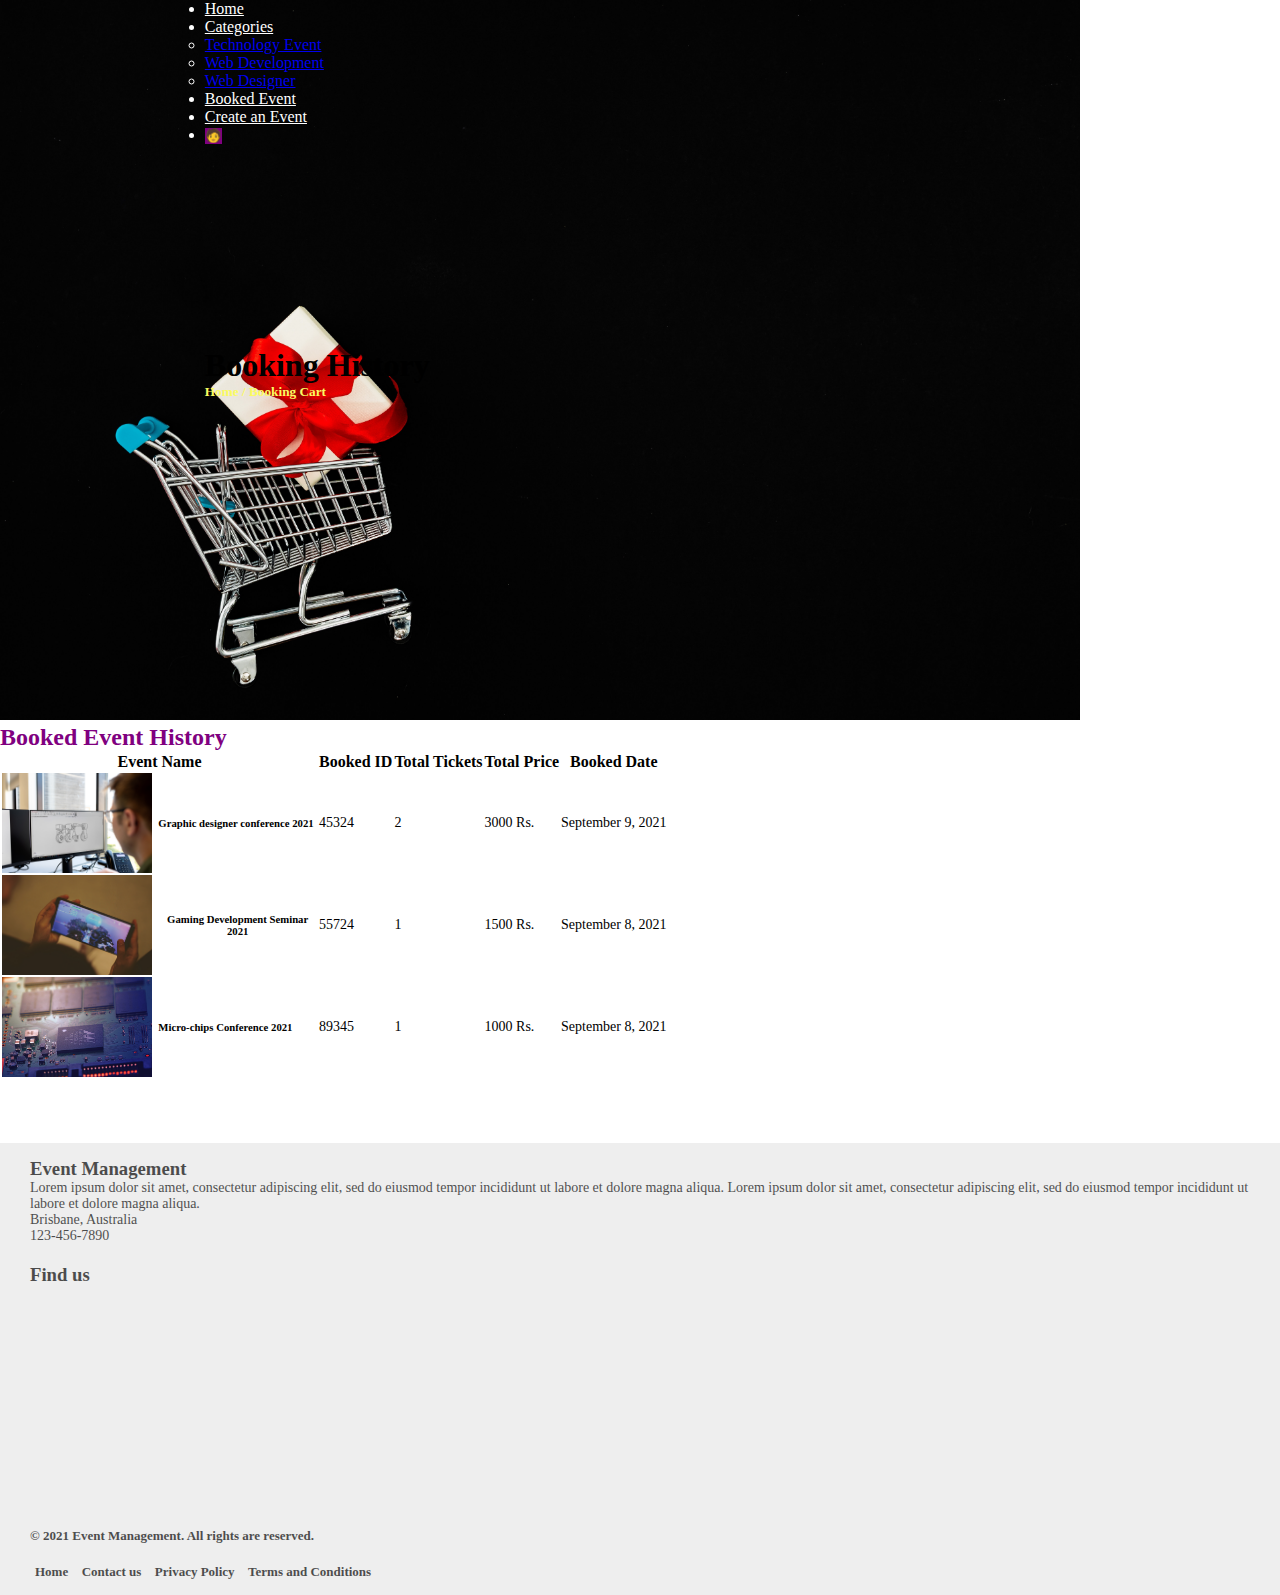
<file: bookingHistory.html>
<!DOCTYPE html>
<html lang="en">

<head>
    <meta charset="UTF-8" />
    <meta http-equiv="X-UA-Compatible" content="IE=edge" />
    <meta name="viewport" content="width=device-width, initial-scale=1.0" />
    <!-- Bootsstrap CDN  -->
    <!-- Bootstrap CSS -->
    <link href="https://cdn.jsdelivr.net/npm/bootstrap@5.1.1/dist/css/bootstrap.min.css" rel="stylesheet" integrity="sha384-F3w7mX95PdgyTmZZMECAngseQB83DfGTowi0iMjiWaeVhAn4FJkqJByhZMI3AhiU" crossorigin="anonymous" />
    <!-- Option 1: Bootstrap Bundle with Popper -->
    <script src="https://cdn.jsdelivr.net/npm/bootstrap@5.1.1/dist/js/bootstrap.bundle.min.js" integrity="sha384-/bQdsTh/da6pkI1MST/rWKFNjaCP5gBSY4sEBT38Q/9RBh9AH40zEOg7Hlq2THRZ" crossorigin="anonymous"></script>
    <!-- Font Awesome Icon CDN  -->
    <link rel="stylesheet" href="https://pro.fontawesome.com/releases/v5.10.0/css/all.css" integrity="sha384-AYmEC3Yw5cVb3ZcuHtOA93w35dYTsvhLPVnYs9eStHfGJvOvKxVfELGroGkvsg+p" crossorigin="anonymous" />
    <!-- CSS File  -->
    <link rel="stylesheet" href="./CSS Files/userBookingHistory.css" />
    <link rel="stylesheet" href="./CSS Files/createEvent.css">
    <title>Booking History</title>
</head>

<body>
    <!-- Header  -->
    <header>
        <div id="carouselExampleCaptions">
            <div class="header-img-part">
                <div class="header-img">
                    <img src="./Images/cart1.jpg" class="img-fluid w-100" alt="background-image">
                </div>
            </div>
        </div>
        <div class="container">
            <nav class="navbar navbar-expand-lg">
                <div class="container-fluid">
                    <a class="navbar-brand fw-bolder fs-2 text-white" href="#">Event Management</a>
                    <button class="navbar-toggler text-dark bg-white" type="button" data-bs-toggle="collapse" data-bs-target="#navbarSupportedContent" aria-controls="navbarSupportedContent" aria-expanded="false" aria-label="Toggle navigation">
                    <span class="navbar-toggler-icon pt-1"><i class="fas fa-bars"></i> </span>
                    </button>
                    <div class="collapse navbar-collapse text-center" id="navbarSupportedContent">
                        <ul class="navbar-nav ms-auto mb-2 mb-lg-0">
                            <li class="nav-item mx-2">
                                <a class="nav-link active" aria-current="page" href="./index.html">Home</a>
                            </li>
                            <li class="nav-item mx-2 dropdown">
                                <a class="nav-link dropdown-toggle" id="navbarDropdown" role="button" data-bs-toggle="dropdown" aria-expanded="false" href="#product">Categories</a>
                                <ul class="dropdown-menu" aria-labelledby="navbarDropdown">
                                    <li><a class="dropdown-item" href="#">Technology Event</a></li>
                                    <li><a class="dropdown-item" href="#">Web Development</a></li>
                                    <li><a class="dropdown-item" href="#">Web Designer</a></li>
                                </ul>
                            </li>
                            <li class="nav-item mx-2">
                                <a class="nav-link" href="./bookingHistory.html" tabindex="-1" aria-disabled="true">Booked Event</a>
                            </li>
                            <li class="nav-item mx-2">
                                <a class="nav-link" href="./createEvent.html" tabindex="-1" aria-disabled="true">Create an Event</a>
                            </li>
                            <li class="nav-item mx-2 mb-2">
                                <!-- <button class="btn btn2 ">Login</button> -->
                                <button class="btn btn2 rounded-circle h-100" type="submit"> 🧑 </button>
                            </li>
                        </ul>
                    </div>
                </div>
            </nav>
            <div class="text-container text-center">
                <div class="text-body">
                    <div class="content text-white">
                        <h1 class="fw-bold text-center">Booking History</h1>
                        <h5 class="top-event-date-time fw-bold">
                            Home / Booking Cart
                        </h5>
                    </div>
                </div>
            </div>
    </header>

    <!-- Shopping Cart Section  -->
    <section class="booking-history-shopping-cart-section mt-5">
        <div class="container">
            <div class="booked-event-header border-bottom">
                <h2 class="fw-bold" style="color: purple;">Booked Event History</h2>
            </div>
            <div class="row">
                <div class="col-12 my-5">
                    <div class="table-responsive-sm">

                        <table class="table table-hover">
                            <thead>
                                <tr>
                                    <th scope="col">Event Name</th>
                                    <th scope="col">Booked ID</th>
                                    <th scope="col">Total Tickets</th>
                                    <th scope="col">Total Price</th>
                                    <th scope="col">Booked Date</th>
                                </tr>
                            </thead>
                            <tbody>
                                <tr>
                                    <th scope="row" class="p-3">
                                        <div class="booking-history-shopping-cart-img">
                                            <img src="./Images/event1.jpg" class="img-fluid rounded" alt="">
                                            <div class="booking-history-shopping-cart-name">
                                                <h6 class="fw-bold">Graphic designer conference 2021</h6>
                                            </div>
                                        </div>
                                    </th>
                                    <td class="p-3">
                                        <p>45324</p>
                                    </td>
                                    <td class="p-3">
                                        <p>2</p>
                                    </td>
                                    <td class="p-3">
                                        <p>3000 Rs.</p>
                                    </td>
                                    <td class="p-3">
                                        <p>September 9, 2021</p>
                                    </td>
                                </tr>
                                <tr>
                                    <th scope="row" class="p-3">
                                        <div class="booking-history-shopping-cart-img">
                                            <img src="./Images/event6.jpg" class="img-fluid rounded" alt="">
                                            <div class="booking-history-shopping-cart-name">
                                                <h6 class="fw-bold">Gaming Development Seminar 2021</h6>
                                            </div>
                                        </div>
                                    </th>
                                    <td class="p-3">
                                        <p>55724</p>
                                    </td>
                                    <td class="p-3">
                                        <p>1</p>
                                    </td>
                                    <td class="p-3">
                                        <p>1500 Rs.</p>
                                    </td>
                                    <td class="p-3">
                                        <p>September 8, 2021</p>
                                    </td>
                                </tr>
                                <tr>
                                    <th scope="row" class="p-3">
                                        <div class="booking-history-shopping-cart-img">
                                            <img src="./Images/event4.jpg" class="img-fluid rounded" alt="">
                                            <div class="booking-history-shopping-cart-name">
                                                <h6 class="fw-bold">Micro-chips Conference 2021</h6>
                                            </div>
                                        </div>
                                    </th>
                                    <td class="p-3">
                                        <p>89345</p>
                                    </td>
                                    <td class="p-3">
                                        <p>1</p>
                                    </td>
                                    <td class="p-3">
                                        <p>1000 Rs.</p>
                                    </td>
                                    <td class="p-3">
                                        <p>September 8, 2021</p>
                                    </td>
                                </tr>
                            </tbody>
                        </table>
                    </div>
                </div>
            </div>
        </div>
    </section>
    <!-- Footer Section  -->
    <footer>
        <div class="container">
            <div class="row border-bottom mt-5 mb-1">
                <div class="col-md-6 col-12">
                    <div class="about">
                        <div class="title pt-3 pb-3 mx-3">
                            <h3 style="font-family: cursive;">
                                Event Management</h3>
                        </div>
                        <div class="text mx-3 pb-5">
                            <p>Lorem ipsum dolor sit amet, consectetur adipiscing elit, sed do eiusmod tempor incididunt ut labore et dolore magna aliqua. Lorem ipsum dolor sit amet, consectetur adipiscing elit, sed do eiusmod tempor incididunt ut labore
                                et dolore magna aliqua.
                            </p>
                            <p><i class="fas fa-map-marker-alt me-2"></i> Brisbane, Australia</p>
                            <p><i class="fas fa-phone-alt me-2"></i> 123-456-7890</p>
                        </div>
                    </div>
                </div>
                <div class="col-md-6 col-12 border-left">
                    <div class="title pt-3 pb-3">
                        <h3 style="font-family: cursive;">Find us</h3>
                    </div>
                    <div class="map-responsive">
                        <iframe class="img-fluid w-100 rounded" src="https://www.google.com/maps/d/embed?mid=1Pj2ly5dkJoaHqvs6qMmwFA6uajQ" frameborder="0" style="border:0; height:200px" allowfullscreen="" aria-hidden="false" tabindex="0">
                        </iframe>
                    </div>
                    <div class="social pt-4 text-center">
                        <a href="#"><i class="fab fa-facebook-square mr-1"></i></a>
                        <a href="#"><i class="fab fa-twitter mr-1"></i></a>
                        <a href="#"><i class="fab fa-pinterest mr-1"></i></a>
                        <a href="#"><i class="fab fa-instagram mr-1"></i></a>
                        <a href="#"><i class="fab fa-linkedin mr-1"></i></a>
                        <a href="#"><i class="fab fa-youtube mr-1"></i></a>
                    </div>

                </div>
            </div>
            <div class="row">
                <div class="col-md-6 col-12 text-center">
                    <p style="font-size: small; font-weight:700;">© 2021 Event Management. All rights are reserved.</p>
                </div>
                <div class="col-md-6 col-12 text-muted text-center" id="links">
                    <p>
                        <a href="#"><span>Home</span></a>
                        <a href="#"><span>Contact us</span></a>
                        <a href="#"><span>Privacy Policy</span></a>
                        <a href="#"><span>Terms and Conditions</span></a>
                    </p>

                </div>
            </div>
        </div>
    </footer>
</body>

</html>
</file>
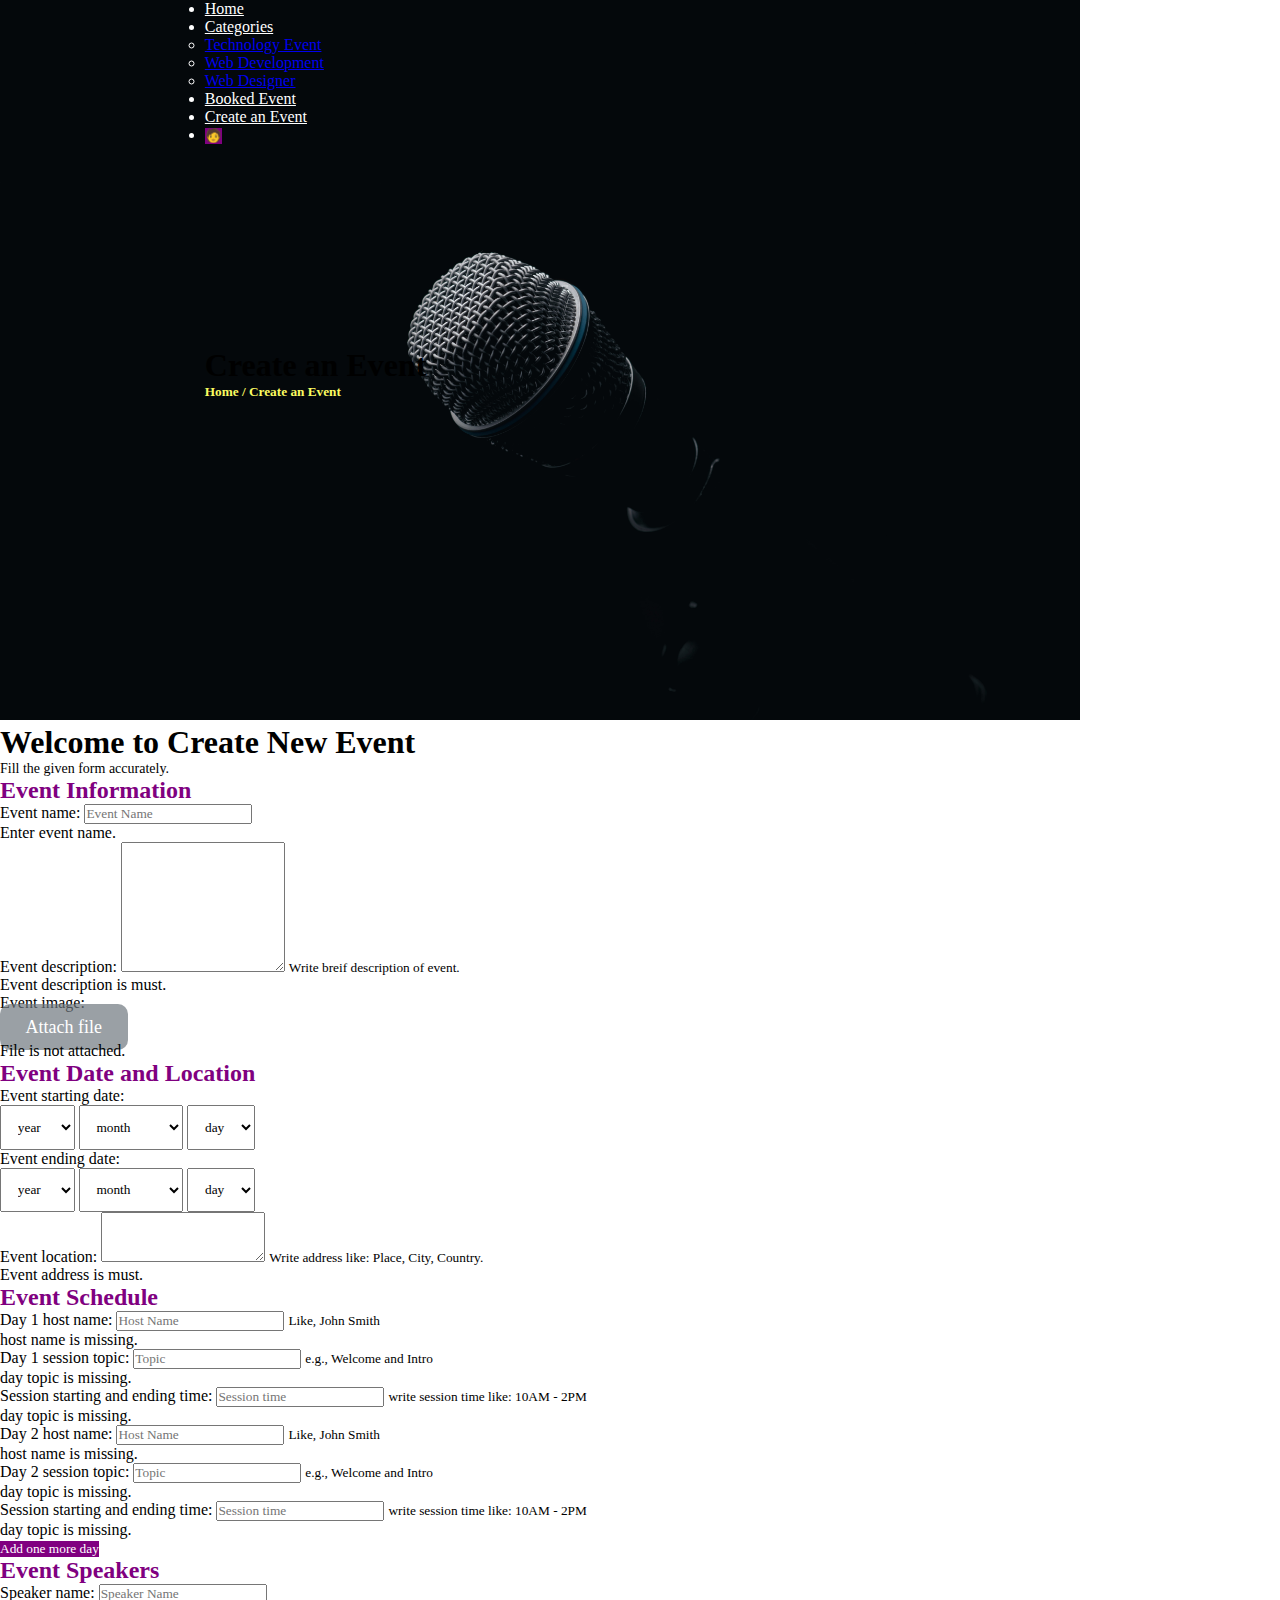
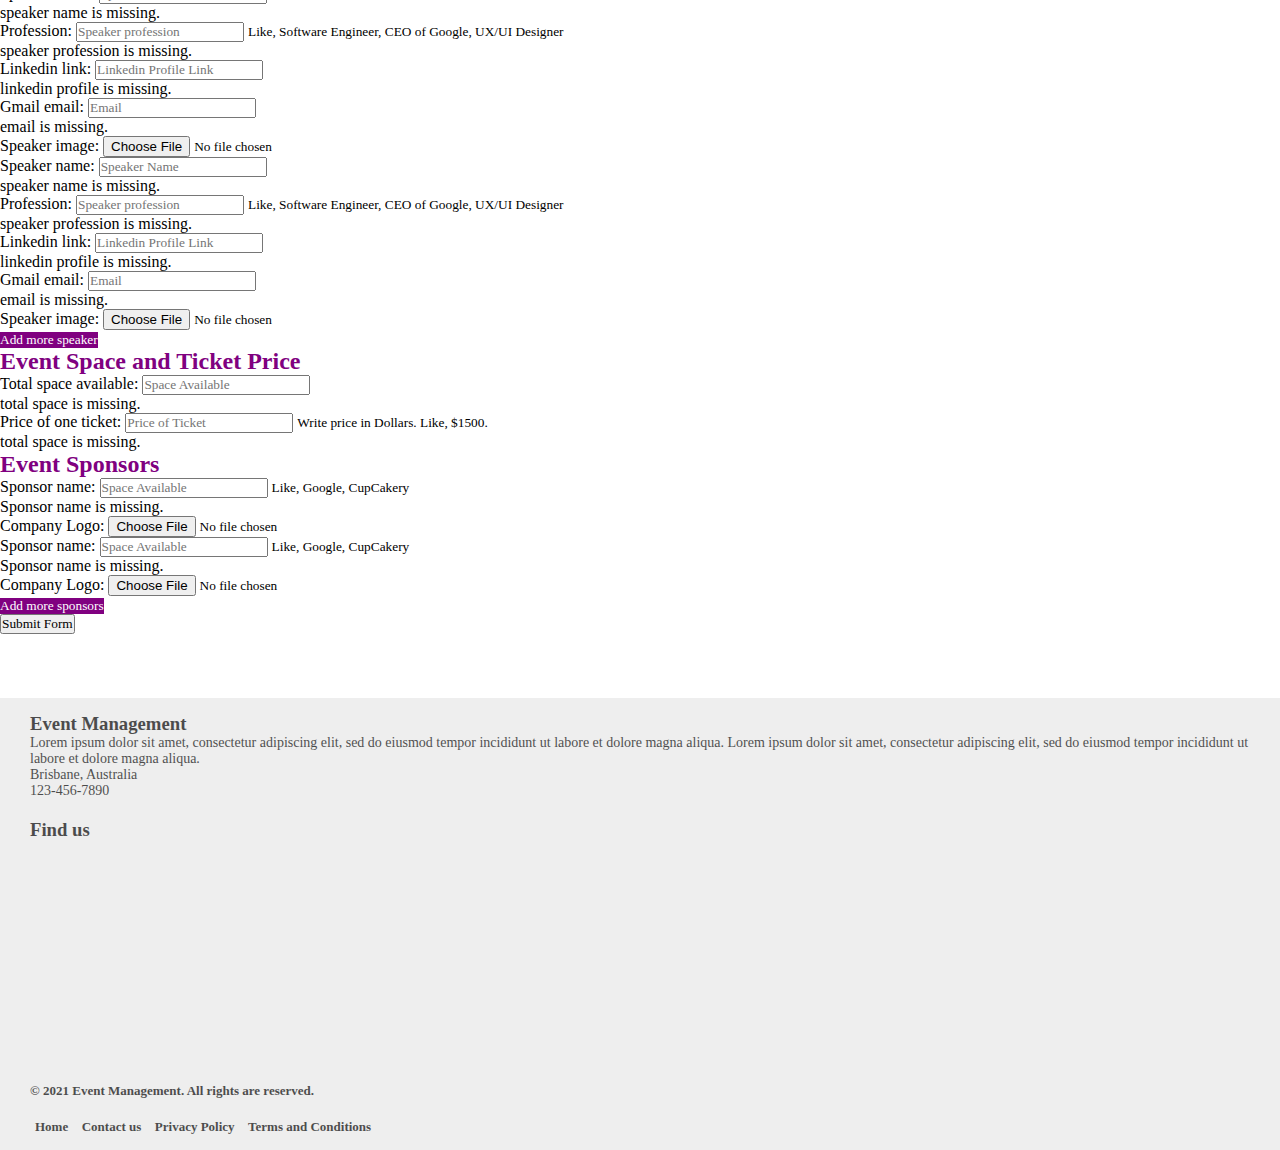
<file: createEvent.html>
<!DOCTYPE html>
<html lang="en">

<head>
    <meta charset="UTF-8" />
    <meta http-equiv="X-UA-Compatible" content="IE=edge" />
    <meta name="viewport" content="width=device-width, initial-scale=1.0" />
    <!-- Bootsstrap CDN  -->
    <!-- Bootstrap CSS -->
    <link href="https://cdn.jsdelivr.net/npm/bootstrap@5.1.1/dist/css/bootstrap.min.css" rel="stylesheet" integrity="sha384-F3w7mX95PdgyTmZZMECAngseQB83DfGTowi0iMjiWaeVhAn4FJkqJByhZMI3AhiU" crossorigin="anonymous" />
    <!-- Option 1: Bootstrap Bundle with Popper -->
    <script src="https://cdn.jsdelivr.net/npm/bootstrap@5.1.1/dist/js/bootstrap.bundle.min.js" integrity="sha384-/bQdsTh/da6pkI1MST/rWKFNjaCP5gBSY4sEBT38Q/9RBh9AH40zEOg7Hlq2THRZ" crossorigin="anonymous"></script>
    <!-- Font Awesome Icon CDN  -->
    <link rel="stylesheet" href="https://pro.fontawesome.com/releases/v5.10.0/css/all.css" integrity="sha384-AYmEC3Yw5cVb3ZcuHtOA93w35dYTsvhLPVnYs9eStHfGJvOvKxVfELGroGkvsg+p" crossorigin="anonymous" />
    <!-- CSS File  -->
    <link rel="stylesheet" href="./CSS Files/createEvent.css" />
    <title>Create an Event</title>
</head>

<body>
    <!-- Header  -->
    <header>
        <div id="carouselExampleCaptions">
            <div class="header-img-part">
                <div class="header-img">
                    <img src="./Images/eventMic.jpg" class="img-fluid w-100" alt="background-image">
                </div>
            </div>
        </div>
        <div class="container">
            <nav class="navbar navbar-expand-lg">
                <div class="container-fluid">
                    <a class="navbar-brand fw-bolder fs-2 text-white" href="#">Event Management</a>
                    <button class="navbar-toggler text-dark bg-white" type="button" data-bs-toggle="collapse" data-bs-target="#navbarSupportedContent" aria-controls="navbarSupportedContent" aria-expanded="false" aria-label="Toggle navigation">
                    <span class="navbar-toggler-icon pt-1"><i class="fas fa-bars"></i> </span>
                    </button>
                    <div class="collapse navbar-collapse text-center" id="navbarSupportedContent">
                        <ul class="navbar-nav ms-auto mb-2 mb-lg-0">
                            <li class="nav-item mx-2">
                                <a class="nav-link active" aria-current="page" href="./index.html">Home</a>
                            </li>
                            <li class="nav-item mx-2 dropdown">
                                <a class="nav-link dropdown-toggle" id="navbarDropdown" role="button" data-bs-toggle="dropdown" aria-expanded="false" href="#product">Categories</a>
                                <ul class="dropdown-menu" aria-labelledby="navbarDropdown">
                                    <li><a class="dropdown-item" href="#">Technology Event</a></li>
                                    <li><a class="dropdown-item" href="#">Web Development</a></li>
                                    <li><a class="dropdown-item" href="#">Web Designer</a></li>
                                </ul>
                            </li>
                            <li class="nav-item mx-2">
                                <a class="nav-link" href="./bookingHistory.html" tabindex="-1" aria-disabled="true">Booked Event</a>
                            </li>
                            <li class="nav-item mx-2">
                                <a class="nav-link" href="./createEvent.html" tabindex="-1" aria-disabled="true">Create an Event</a>
                            </li>
                            <li class="nav-item mx-2 mb-2">
                                <!-- <button class="btn btn2 ">Login</button> -->
                                <button class="btn btn2 rounded-circle h-100" type="submit"> 🧑 </button>
                            </li>
                        </ul>
                    </div>
                </div>
            </nav>
            <div class="text-container text-center">
                <div class="text-body">
                    <div class="content text-white">
                        <h1 class="fw-bold text-center">Create an Event</h1>
                        <h5 class="top-event-date-time fw-bold">
                            Home / Create an Event
                        </h5>
                    </div>
                </div>
            </div>
    </header>

    <!-- Event Form Section  -->
    <section class="event-form-section my-5">
        <div class="container">
            <div class="text-center mb-5">
                <h1 class="fw-bold">Welcome to Create New Event</h1>
                <p class="text-muted">Fill the given form accurately.</p>
            </div>
            <form class="needs-validation" validate>
                <!-- Event Basic Information  -->
                <div class="create-event-basic-information">
                    <div class="create-event-basic-information-heading border-bottom">
                        <h2 class="fw-bold" style="color: purple;">Event Information</h2>
                    </div>
                    <div class="create-event-basic-information-inputs my-3">
                        <div class="row">
                            <div class="col-md-5 col-12">
                                <label for="validationCustom01" class="form-label fw-bold">Event name:</label>
                                <input type="text" class="form-control" id="validationCustom01" placeholder="Event Name" required>
                                <div class="invalid-feedback">
                                    Enter event name.
                                </div>
                            </div>
                        </div>
                        <div class="row mb-3">
                            <div class="col-md-7 col-12 mt-3">
                                <label for="validationCustom01" class="form-label fw-bold">Event description:</label>
                                <textarea class="form-control" placeholder="Event description" rows="8" required>
                                </textarea>
                                <small class="text-muted">Write breif description of event.</small>
                                <div class="invalid-feedback">
                                    Event description is must.
                                </div>
                            </div>
                            <div class="col-md-5 col-12 mt-3">
                                <div class="form-group">
                                    <label for="exampleFormControlFile1" class="form-label fw-bold">Event image:</label><br>
                                    <input type="file" class="form-control-file" id="exampleFormControlFile1" required hidden />
                                    <label class="form-check-label ms-2" id="request-attach-file" for="exampleFormControlFile1">
                                      <i class="fa fa-paperclip me-2" aria-hidden="true"></i>
                                        Attach file
                                    </label>
                                    <div class="invalid-feedback">
                                        File is not attached.
                                    </div>
                                </div>
                            </div>
                        </div>
                    </div>
                </div>
                <!-- Event date and location  -->
                <div class="create-event-date-location my-5">
                    <div class="create-event-date-location-heading border-bottom">
                        <h2 class="fw-bold" style="color: purple;">Event Date and Location</h2>
                    </div>
                    <div class="create-event-date-location-inputs">
                        <div class="row create-event-date">
                            <div class="col-sm-6 col-12 mt-3">
                                <label for="year" class="form-label fw-bold">Event starting date:</label>
                                <div class="event-date d-flex flex-row">
                                    <select id="year" name="year" class="form-select" id="validationTooltip01" required>
                                        <option>year</option>
                                        <option value="2020">2021</option>
                                        <option value="2021">2022</option>
                                    </select>
                                    <select id="month" name="month" class="form-select ms-4" id="validationTooltip02" required>
                                        <option>month</option>
                                        <option value="01">January</option>
                                        <option value="02">February</option>
                                        <option value="03">March</option>
                                        <option value="04">April</option>
                                        <option value="05">May</option>
                                        <option value="06">June</option>
                                        <option value="07">July</option>
                                        <option value="08">August</option>
                                        <option value="09">September</option>
                                        <option value="10">October</option>
                                        <option value="11">November</option>
                                        <option value="12">December</option>
                                    </select>
                                    <select id="day" name="day" class="form-select ms-4" id="validationTooltip03" required>
                                        <option>day</option>
                                        <option value="01">01</option>
                                        <option value="02">02</option>
                                        <option value="03">03</option>
                                        <option value="04">04</option>
                                        <option value="05">05</option>
                                        <option value="06">06</option>
                                        <option value="07">07</option>
                                        <option value="08">08</option>
                                        <option value="09">09</option>
                                        <option value="10">10</option>
                                        <option value="11">11</option>
                                        <option value="12">12</option>
                                        <option value="13">13</option>
                                        <option value="14">14</option>
                                        <option value="15">15</option>
                                        <option value="16">16</option>
                                        <option value="17">17</option>
                                        <option value="18">18</option>
                                        <option value="19">19</option>
                                        <option value="20">20</option>
                                        <option value="21">21</option>
                                        <option value="22">22</option>
                                        <option value="23">23</option>
                                        <option value="24">24</option>
                                        <option value="25">25</option>
                                        <option value="26">26</option>
                                        <option value="27">27</option>
                                        <option value="28">28</option>
                                        <option value="29">29</option>
                                        <option value="30">30</option>
                                        <option value="31">31</option>
                                    </select>
                                </div>
                            </div>
                            <div class="col-sm-6 col-12 mt-3">
                                <label for="year" class="form-label fw-bold">Event ending date:</label>
                                <div class="event-date d-flex flex-row">
                                    <select id="year" name="year" class="form-select" id="validationTooltip04" required>
                                        <option>year</option>
                                        <option value="2020">2021</option>
                                        <option value="2021">2022</option>
                                    </select>
                                    <select id="month" name="month" class="form-select ms-4" id="validationTooltip05" required>
                                        <option>month</option>
                                        <option value="01">January</option>
                                        <option value="02">February</option>
                                        <option value="03">March</option>
                                        <option value="04">April</option>
                                        <option value="05">May</option>
                                        <option value="06">June</option>
                                        <option value="07">July</option>
                                        <option value="08">August</option>
                                        <option value="09">September</option>
                                        <option value="10">October</option>
                                        <option value="11">November</option>
                                        <option value="12">December</option>
                                    </select>
                                    <select id="day" name="day" class="form-select ms-4" id="validationTooltip06" required>
                                        <option>day</option>
                                        <option value="01">01</option>
                                        <option value="02">02</option>
                                        <option value="03">03</option>
                                        <option value="04">04</option>
                                        <option value="05">05</option>
                                        <option value="06">06</option>
                                        <option value="07">07</option>
                                        <option value="08">08</option>
                                        <option value="09">09</option>
                                        <option value="10">10</option>
                                        <option value="11">11</option>
                                        <option value="12">12</option>
                                        <option value="13">13</option>
                                        <option value="14">14</option>
                                        <option value="15">15</option>
                                        <option value="16">16</option>
                                        <option value="17">17</option>
                                        <option value="18">18</option>
                                        <option value="19">19</option>
                                        <option value="20">20</option>
                                        <option value="21">21</option>
                                        <option value="22">22</option>
                                        <option value="23">23</option>
                                        <option value="24">24</option>
                                        <option value="25">25</option>
                                        <option value="26">26</option>
                                        <option value="27">27</option>
                                        <option value="28">28</option>
                                        <option value="29">29</option>
                                        <option value="30">30</option>
                                        <option value="31">31</option>
                                    </select>
                                </div>
                            </div>
                        </div>
                        <div class="row mb-3">
                            <div class="col-md-5 col-12 mt-3">
                                <label for="validationCustom01" class="form-label fw-bold">Event location:</label>
                                <textarea class="form-control" placeholder="Event Location" rows="3" required>
                                </textarea>
                                <small class="text-muted">Write address like: Place, City, Country.</small>
                                <div class="invalid-feedback">
                                    Event address is must.
                                </div>
                            </div>
                        </div>

                    </div>
                </div>
                <!-- Event Schedule  -->
                <div class="create-event-schedule my-5">
                    <div class="create-event-schedule-header border-bottom">
                        <h2 class="fw-bold" style="color: purple;">Event Schedule</h2>
                    </div>
                    <div class="create-event-schedule-body">
                        <div class="row">
                            <div class="col-md-4 col-12 mt-3">
                                <label for="validationCustom01" class="form-label fw-bold">Day 1 host name:</label>
                                <input type="text" class="form-control" id="validationCustom01" placeholder="Host Name" required>
                                <small class="text-muted">Like, John Smith</small>
                                <div class="invalid-feedback">
                                    host name is missing.
                                </div>
                            </div>
                            <div class="col-md-4 col-12 mt-3">
                                <label for="validationCustom01" class="form-label fw-bold">Day 1 session topic:</label>
                                <input type="text" class="form-control" id="validationCustom01" placeholder="Topic" required>
                                <small class="text-muted">e.g., Welcome and Intro</small>
                                <div class="invalid-feedback">
                                    day topic is missing.
                                </div>
                            </div>
                            <div class="col-md-4 col-12 mt-3">
                                <label for="validationCustom01" class="form-label fw-bold">Session starting and ending time:</label>
                                <input type="text" class="form-control" id="validationCustom01" placeholder="Session time" required>
                                <small class="text-muted">write session time like: 10AM - 2PM</small>
                                <div class="invalid-feedback">
                                    day topic is missing.
                                </div>
                            </div>
                            <div class="col-md-4 col-12 mt-3">
                                <label for="validationCustom01" class="form-label fw-bold">Day 2 host name:</label>
                                <input type="text" class="form-control" id="validationCustom01" placeholder="Host Name" required>
                                <small class="text-muted">Like, John Smith</small>
                                <div class="invalid-feedback">
                                    host name is missing.
                                </div>
                            </div>
                            <div class="col-md-4 col-12 mt-3">
                                <label for="validationCustom01" class="form-label fw-bold">Day 2 session topic:</label>
                                <input type="text" class="form-control" id="validationCustom01" placeholder="Topic" required>
                                <small class="text-muted">e.g., Welcome and Intro</small>
                                <div class="invalid-feedback">
                                    day topic is missing.
                                </div>
                            </div>
                            <div class="col-md-4 col-12 mt-3">
                                <label for="validationCustom01" class="form-label fw-bold">Session starting and ending time:</label>
                                <input type="text" class="form-control" id="validationCustom01" placeholder="Session time" required>
                                <small class="text-muted">write session time like: 10AM - 2PM</small>
                                <div class="invalid-feedback">
                                    day topic is missing.
                                </div>
                            </div>
                        </div>
                        <div class="event-schedule-button mb-4 mt-4 text-center">
                            <button class="btn btn2">Add one more day</button>
                        </div>
                    </div>
                </div>
                <!-- Event Speakers  -->
                <div class="create-event-speakers my-5">
                    <div class="create-event-speakers-heading border-bottom">
                        <h2 class="fw-bold" style="color: purple;">Event Speakers</h2>
                    </div>
                    <div class="create-event-speakers-body">
                        <div class="row">
                            <div class="col-md-2 col-6 mt-3">
                                <label for="validationCustom01" class="form-label fw-bold">Speaker name:</label>
                                <input type="text" class="form-control" id="validationCustom01" placeholder="Speaker Name" required>
                                <div class="invalid-feedback">
                                    speaker name is missing.
                                </div>
                            </div>
                            <div class="col-md-2 col-6 mt-3">
                                <label for="validationCustom01" class="form-label fw-bold">Profession:</label>
                                <input type="text" class="form-control" id="validationCustom01" placeholder="Speaker profession" required>
                                <small class="text-muted">Like, Software Engineer, CEO of Google, UX/UI Designer</small>
                                <div class="invalid-feedback">
                                    speaker profession is missing.
                                </div>
                            </div>
                            <div class="col-md-2 col-12 mt-3">
                                <label for="validationCustom01" class="form-label fw-bold">Linkedin link:</label>
                                <input type="text" class="form-control" id="validationCustom01" placeholder="Linkedin Profile Link" required>
                                <div class="invalid-feedback">
                                    linkedin profile is missing.
                                </div>
                            </div>
                            <div class="col-md-2 col-12 mt-3">
                                <label for="validationCustom01" class="form-label fw-bold">Gmail email:</label>
                                <input type="email" class="form-control" id="validationCustom01" placeholder="Email" required>
                                <div class="invalid-feedback">
                                    email is missing.
                                </div>
                            </div>
                            <div class="col-md-4 col-12 mt-3">
                                <div>
                                    <label for="formFile" class="form-label fw-bold">Speaker image:</label>
                                    <input class="form-control" type="file" id="formFile">
                                </div>
                            </div>
                            <div class="col-md-2 col-6 mt-3">
                                <label for="validationCustom01" class="form-label fw-bold">Speaker name:</label>
                                <input type="text" class="form-control" id="validationCustom01" placeholder="Speaker Name" required>
                                <div class="invalid-feedback">
                                    speaker name is missing.
                                </div>
                            </div>
                            <div class="col-md-2 col-6 mt-3">
                                <label for="validationCustom01" class="form-label fw-bold">Profession:</label>
                                <input type="text" class="form-control" id="validationCustom01" placeholder="Speaker profession" required>
                                <small class="text-muted">Like, Software Engineer, CEO of Google, UX/UI Designer</small>
                                <div class="invalid-feedback">
                                    speaker profession is missing.
                                </div>
                            </div>
                            <div class="col-md-2 col-12 mt-3">
                                <label for="validationCustom01" class="form-label fw-bold">Linkedin link:</label>
                                <input type="text" class="form-control" id="validationCustom01" placeholder="Linkedin Profile Link" required>
                                <div class="invalid-feedback">
                                    linkedin profile is missing.
                                </div>
                            </div>
                            <div class="col-md-2 col-12 mt-3">
                                <label for="validationCustom01" class="form-label fw-bold">Gmail email:</label>
                                <input type="email" class="form-control" id="validationCustom01" placeholder="Email" required>
                                <div class="invalid-feedback">
                                    email is missing.
                                </div>
                            </div>
                            <div class="col-md-4 col-12 mt-3">
                                <div>
                                    <label for="formFile" class="form-label fw-bold">Speaker image:</label>
                                    <input class="form-control" type="file" id="formFile">
                                </div>
                            </div>
                        </div>
                    </div>
                    <div class="event-speakers-button mb-4 mt-4 text-center">
                        <button class="btn btn2">Add more speaker</button>
                    </div>
                </div>
                <!-- Event Space and Ticket Rupess  -->
                <div class="create-event-space-ticket my-5">
                    <div class="create-event-space-ticket-header border-bottom">
                        <h2 class="fw-bold" style="color: purple;">Event Space and Ticket Price</h2>
                    </div>
                    <div class="create-event-space-ticket-body">
                        <div class="row">
                            <div class="col-md-5 col-6 mt-3">
                                <label for="validationCustom01" class="form-label fw-bold">Total space available:</label>
                                <input type="text" class="form-control" id="validationCustom01" placeholder="Space Available" required>
                                <div class="invalid-feedback">
                                    total space is missing.
                                </div>
                            </div>
                            <div class="col-md-5 col-6 mt-3">
                                <label for="validationCustom01" class="form-label fw-bold">Price of one ticket:</label>
                                <input type="text" class="form-control" id="validationCustom01" placeholder="Price of Ticket" required>
                                <small class="text-muted">Write price in Dollars. Like, $1500.</small>
                                <div class="invalid-feedback">
                                    total space is missing.
                                </div>
                            </div>
                        </div>

                    </div>
                </div>
                <!-- Event sponsors  -->
                <div class="create-event-sponsors-part my-5">
                    <div class="create-event-sponsors-part-heading border-bottom">
                        <h2 class="fw-bold" style="color: purple;">Event Sponsors</h2>
                    </div>
                    <div class="create-event-sponsors-part-body">
                        <div class="row">
                            <div class="col-md-5 col-12 mt-3">
                                <label for="validationCustom01" class="form-label fw-bold">Sponsor name:</label>
                                <input type="text" class="form-control" id="validationCustom01" placeholder="Space Available" required>
                                <small class="text-muted">Like, Google, CupCakery</small>
                                <div class="invalid-feedback">
                                    Sponsor name is missing.
                                </div>
                            </div>
                            <div class="col-md-5 col-12 mt-3">
                                <div>
                                    <label for="formFile" class="form-label fw-bold">Company Logo:</label>
                                    <input class="form-control" type="file" id="formFile">
                                </div>
                            </div>
                            <div class="col-md-5 col-12 mt-3">
                                <label for="validationCustom01" class="form-label fw-bold">Sponsor name:</label>
                                <input type="text" class="form-control" id="validationCustom01" placeholder="Space Available" required>
                                <small class="text-muted">Like, Google, CupCakery</small>
                                <div class="invalid-feedback">
                                    Sponsor name is missing.
                                </div>
                            </div>
                            <div class="col-md-5 col-12 mt-3">
                                <div>
                                    <label for="formFile" class="form-label fw-bold">Company Logo:</label>
                                    <input class="form-control" type="file" id="formFile">
                                </div>
                            </div>
                        </div>
                        <div class="event-schedule-button mb-4 mt-4 text-center">
                            <button class="btn btn2">Add more sponsors</button>
                        </div>
                    </div>
                </div>
                <div class="col-12 text-center">
                    <button class="btn btn-outline-dark w-25 w-auto" type="submit">Submit Form</button>
                </div>
            </form>
        </div>
    </section>
    <!-- Footer Section  -->
    <footer>
        <div class="container">
            <div class="row border-bottom mt-5 mb-1">
                <div class="col-md-6 col-12">
                    <div class="about">
                        <div class="title pt-3 pb-3 mx-3">
                            <h3 style="font-family: cursive;">
                                Event Management</h3>
                        </div>
                        <div class="text mx-3 pb-5">
                            <p>Lorem ipsum dolor sit amet, consectetur adipiscing elit, sed do eiusmod tempor incididunt ut labore et dolore magna aliqua. Lorem ipsum dolor sit amet, consectetur adipiscing elit, sed do eiusmod tempor incididunt ut labore
                                et dolore magna aliqua.
                            </p>
                            <p><i class="fas fa-map-marker-alt me-2"></i> Brisbane, Australia</p>
                            <p><i class="fas fa-phone-alt me-2"></i> 123-456-7890</p>
                        </div>
                    </div>
                </div>
                <div class="col-md-6 col-12 border-left">
                    <div class="title pt-3 pb-3">
                        <h3 style="font-family: cursive;">Find us</h3>
                    </div>
                    <div class="map-responsive">
                        <iframe class="img-fluid w-100 rounded" src="https://www.google.com/maps/d/embed?mid=1Pj2ly5dkJoaHqvs6qMmwFA6uajQ" frameborder="0" style="border:0; height:200px" allowfullscreen="" aria-hidden="false" tabindex="0">
                        </iframe>
                    </div>
                    <div class="social pt-4 text-center">
                        <a href="#"><i class="fab fa-facebook-square mr-1"></i></a>
                        <a href="#"><i class="fab fa-twitter mr-1"></i></a>
                        <a href="#"><i class="fab fa-pinterest mr-1"></i></a>
                        <a href="#"><i class="fab fa-instagram mr-1"></i></a>
                        <a href="#"><i class="fab fa-linkedin mr-1"></i></a>
                        <a href="#"><i class="fab fa-youtube mr-1"></i></a>
                    </div>

                </div>
            </div>
            <div class="row">
                <div class="col-md-6 col-12 text-center">
                    <p style="font-size: small; font-weight:700;">© 2021 Event Management. All rights are reserved.</p>
                </div>
                <div class="col-md-6 col-12 text-muted text-center" id="links">
                    <p>
                        <a href="#"><span>Home</span></a>
                        <a href="#"><span>Contact us</span></a>
                        <a href="#"><span>Privacy Policy</span></a>
                        <a href="#"><span>Terms and Conditions</span></a>
                    </p>
                </div>
            </div>
        </div>
    </footer>
</body>

</html>
</file>
<file: CSS Files/userBookingHistory.css>
* {
    margin: 0px;
    padding: 0px;
    box-sizing: border-box;
    font-family: "Times New Roman";
}


/* .container {
    max-width: 1140px;
} */

p {
    font-size: 14px;
}

.header-img img {
    height: 80vh;
    object-fit: cover;
}

header .container {
    padding: 5% 10% 0% 10%;
    position: absolute;
    bottom: 84%;
    left: 6%;
    /* left: 10%; */
    /* background: transparent; */
}

.nav-link,
.nav-item {
    color: white;
}

.nav-item:hover,
.nav-link:hover {
    color: rgb(251, 251, 97);
}

.text-container {
    position: absolute;
    top: 190%;
    width: 75%;
}

.top-event-date-time {
    color: rgb(251, 251, 97);
}

.btn1 {
    background: rgb(236, 236, 236);
    color: black;
    box-shadow: none !important;
    border: none;
    outline: none;
}

.btn1:hover {
    background: rgb(251, 251, 97);
    color: black;
}

.btn2 {
    background: purple;
    color: white;
    box-shadow: none !important;
    border: none;
    outline: none;
}

.btn2:hover {
    background: rgb(251, 251, 97);
    color: black;
}


/* Shopping Cart CSS  */

.booking-history-shopping-cart-img {
    display: flex;
    flex-direction: row;
    align-items: center;
}

.booking-history-shopping-cart-img img {
    height: 100px;
    width: 150px;
    margin-right: 2%;
}

tbody td {
    vertical-align: middle;
}


/* Media Query  */

@media only screen and (max-width: 978px) {
    .text-container {
        position: absolute;
        top: 90%;
        width: 90%;
    }
    header .container {
        padding: 5% 5% 0% 5%;
        position: absolute;
        bottom: 50%;
        left: 0%;
        top: 2%;
    }
    .navbar-collapse {
        z-index: 1;
    }
    .navbar-nav {
        background-color: white;
    }
    .navbar-nav .nav-item a {
        color: black;
    }
    .booking-history-shopping-cart-img {
        flex-direction: column;
        align-items: flex-start;
    }
}
</file>
<file: CSS Files/createEvent.css>
* {
    margin: 0px;
    padding: 0px;
    box-sizing: border-box;
    font-family: "Times New Roman";
}


/* .container {
    max-width: 1140px;
} */

p {
    font-size: 14px;
}

.header-img img {
    height: 80vh;
    object-fit: cover;
}

header .container {
    padding: 5% 10% 0% 10%;
    position: absolute;
    bottom: 84%;
    left: 6%;
    /* left: 10%; */
    /* background: transparent; */
}

.nav-link,
.nav-item {
    color: white;
}

.nav-item:hover,
.nav-link:hover {
    color: rgb(251, 251, 97);
}

.text-container {
    position: absolute;
    top: 190%;
    width: 75%;
}

.top-event-date-time {
    color: rgb(251, 251, 97);
}

.btn1 {
    background: rgb(236, 236, 236);
    color: black;
    box-shadow: none !important;
    border: none;
    outline: none;
}

.btn1:hover {
    background: rgb(251, 251, 97);
    color: black;
}

.btn2 {
    background: purple;
    color: white;
    box-shadow: none !important;
    border: none;
    outline: none;
}

.btn2:hover {
    background: rgb(251, 251, 97);
    color: black;
}

.form-control {
    outline: none;
    box-shadow: none !important;
}

#request-attach-file {
    font-style: normal;
    font-weight: normal;
    font-size: 18px;
    line-height: 30px;
    color: #ffffff;
    padding: 1% 2%;
    background: rgba(108, 117, 125, 0.69);
    border-radius: 10px;
    cursor: pointer;
}


/* date select  */

#day,
#year,
#month {
    /* height: 30px; */
    padding: 1%;
}


/* Footer ki CSS  */

footer {
    background: #e7e7e7;
    opacity: 0.7;
    padding: 5px 0;
    margin-top: 5%;
    color: #000;
}

footer .container .row .col-md-6 {
    padding: 10px 30px;
}

footer .container .row .col-md-6 .social a {
    font-size: 15px;
    font-weight: 700;
    margin: 0 20px;
    /* color: #999999; */
    color: black;
}

footer .container .row .col-md-6 .social a:hover {
    color: orange;
}

footer .container .row #links a {
    font-size: small;
    font-weight: 700;
    margin: 0 5px;
    /* color: #999999; */
    text-decoration: none;
    color: black;
}

footer .container .row #links a:hover {
    color: purple;
}

footer i {
    color: purple;
}

footer i:hover {
    color: orange;
}


/* Media Query  */

@media only screen and (max-width: 978px) {
    .text-container {
        position: absolute;
        top: 90%;
        width: 90%;
    }
    header .container {
        padding: 5% 5% 0% 5%;
        position: absolute;
        bottom: 50%;
        left: 0%;
        top: 2%;
    }
    .navbar-collapse {
        z-index: 1;
    }
    .navbar-nav {
        background-color: white;
    }
    .navbar-nav .nav-item a {
        color: black;
    }
    .available-seats-portion .container .row .col-lg-3 {
        margin-top: 15%;
    }
}
</file>
